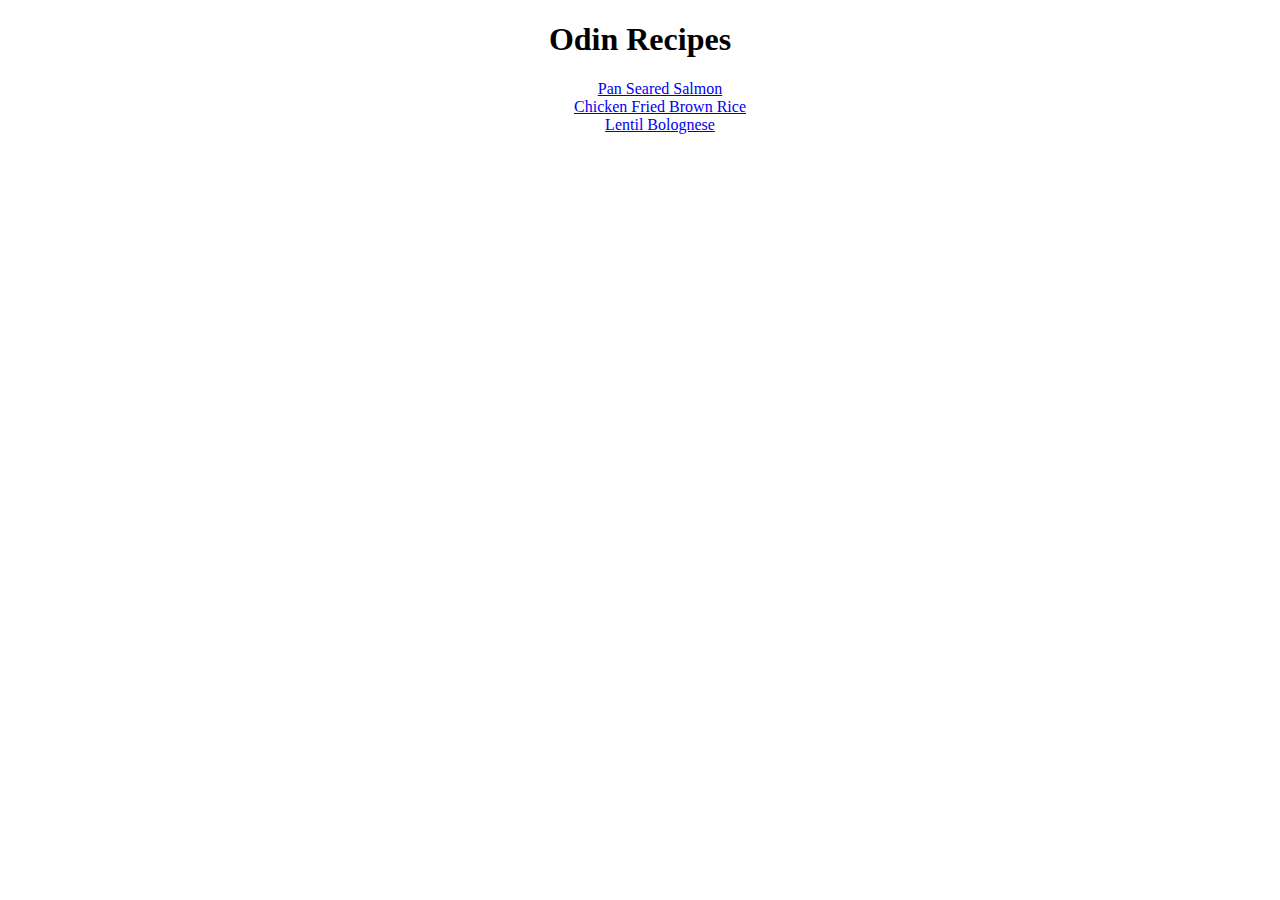
<file: index.html>
<!DOCTYPE html>
<html lang="en">
<head>
    <meta charset="UTF-8">
    <title>Odin Recipes Project</title>
    <link rel="stylesheet" href="style.css">
</head>
<body>
    <h1 class="title">Odin Recipes</h1>
    <ul>
    <li class="link"><a href="./recipes/pan-seared-salmon.html">Pan Seared Salmon</a></li>
    <li class="link"><a href="./recipes/garlic-chicken-fried-brown-rice.html">Chicken Fried Brown Rice</a></li>
    <li class="link"><a href="./recipes/lentil.html">Lentil Bolognese</a></li>
    </ul>
</body>
</html>
</file>
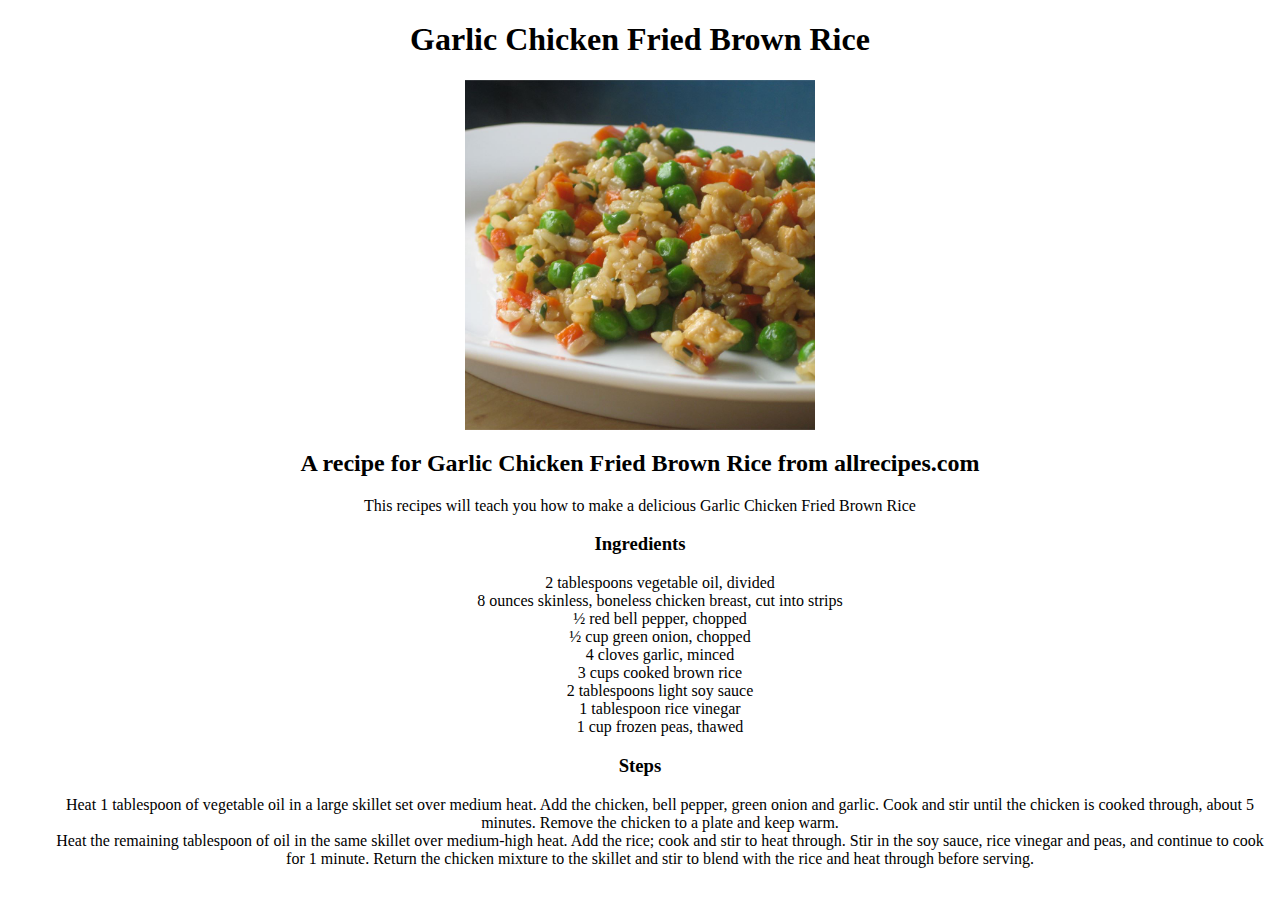
<file: recipes/garlic-chicken-fried-brown-rice.html>
<!DOCTYPE html>
<html lang="en">
<head>
    <meta charset="UTF-8">
    <title>Garlic Chicken Fried Brown Rice</title>
    <link rel="stylesheet" href="../style.css">
</head>
<body>
    <h1 class="title">Garlic Chicken Fried Brown Rice</h1>
    <img class="pict" src="../images/fried-rice.jpg" alt="finished-garlic-fried-brown-rice">
    <h2 class="title">A recipe for Garlic Chicken Fried Brown Rice from allrecipes.com</h2>
    <p class="desc">This recipes will teach you how to make a delicious Garlic Chicken Fried Brown Rice</p>
    <h3 class="title">Ingredients</h3>
    <p>
        <ul class="core">
            <li>2 tablespoons vegetable oil, divided</li>
            <li>8 ounces skinless, boneless chicken breast, cut into strips</li>
            <li>½ red bell pepper, chopped</li>
            <li>½ cup green onion, chopped</li>
            <li>4 cloves garlic, minced</li>
            <li>3 cups cooked brown rice</li>
            <li>2 tablespoons light soy sauce</li>
            <li>1 tablespoon rice vinegar</li>
            <li>1 cup frozen peas, thawed</li>
        </ul>
    </p>
    <h3 class="title">Steps</h3>
    <p>
        <ol class="core">
            <li>Heat 1 tablespoon of vegetable oil in a large skillet set over medium heat. Add the chicken, bell pepper, 
                green onion and garlic. Cook and stir until the chicken is cooked through, about 5 minutes. 
                Remove the chicken to a plate and keep warm.</li>
            <li>Heat the remaining tablespoon of oil in the same skillet over medium-high heat. Add the rice; cook and stir to 
                heat through. Stir in the soy sauce, rice vinegar and peas, and continue to cook for 1 minute. Return the chicken 
                mixture to the skillet and stir to blend with the rice and heat through before serving.</li>
        </ol>
    </p>
</body>
</html>
</file>
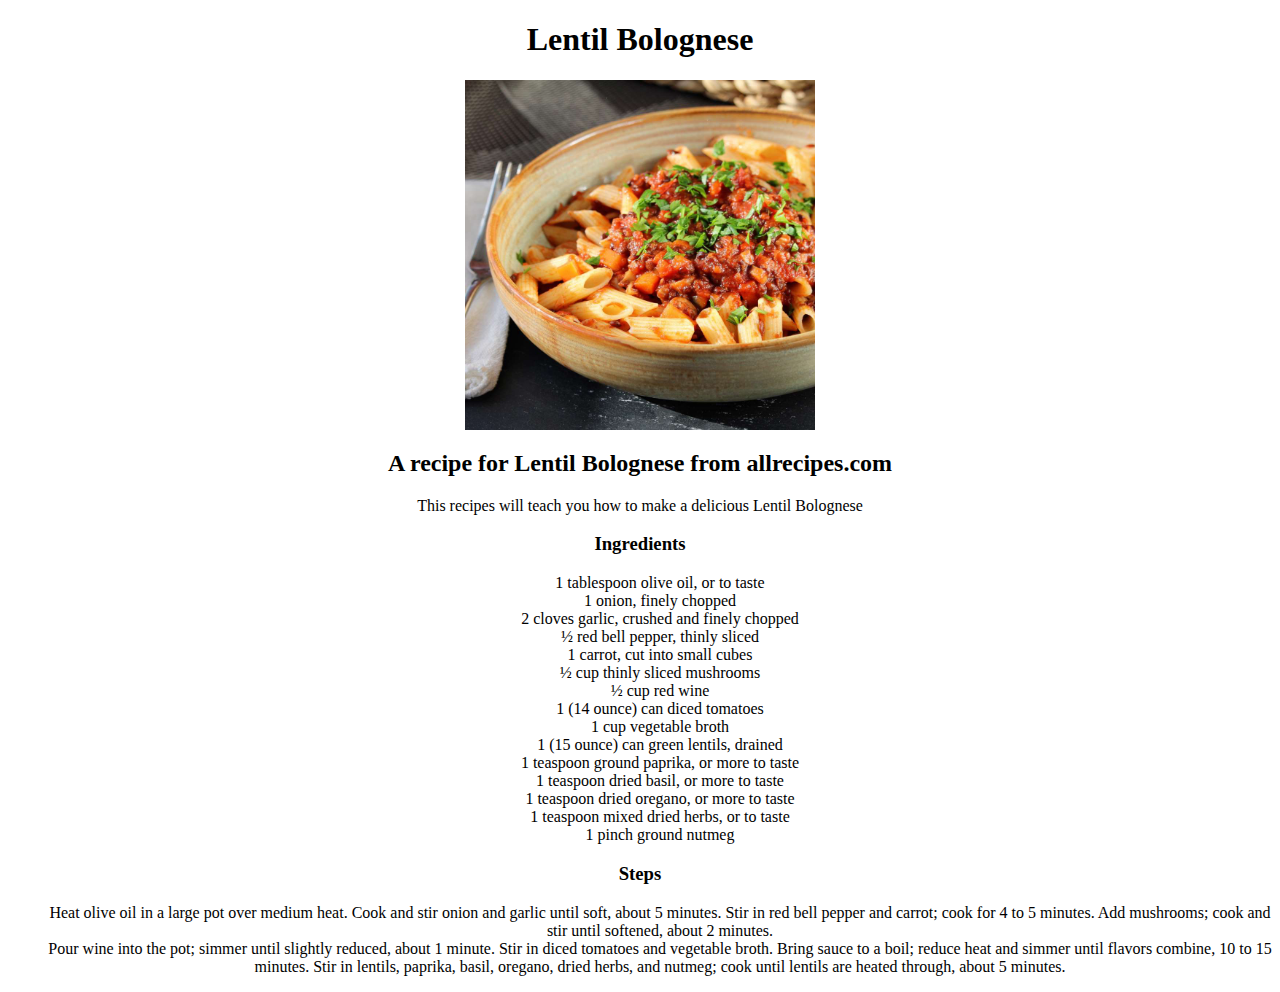
<file: recipes/lentil.html>
<!DOCTYPE html>
<html lang="en">
<head>
    <meta charset="UTF-8">
    <title>Lentil Bolognese</title>
    <link rel="stylesheet" href="../style.css">
</head>
<body>
    <h1 class="title">Lentil Bolognese</h1>
    <img class="pict" src="../images/lentil.jpg" alt="finished-lentil-bolognese">
    <h2 class="title">A recipe for Lentil Bolognese from allrecipes.com</h2>
    <p class="desc">This recipes will teach you how to make a delicious Lentil Bolognese</p>
    <h3 class="title">Ingredients</h3>
    <p>
        <ul class="core">
            <li>1 tablespoon olive oil, or to taste</li>
            <li>1 onion, finely chopped</li>
            <li>2 cloves garlic, crushed and finely chopped</li>
            <li>½ red bell pepper, thinly sliced</li>
            <li>1 carrot, cut into small cubes</li>
            <li>½ cup thinly sliced mushrooms</li>
            <li>½ cup red wine</li>
            <li>1 (14 ounce) can diced tomatoes</li>
            <li>1 cup vegetable broth</li>
            <li>1 (15 ounce) can green lentils, drained</li>
            <li>1 teaspoon ground paprika, or more to taste</li>
            <li>1 teaspoon dried basil, or more to taste</li>
            <li>1 teaspoon dried oregano, or more to taste</li>
            <li>1 teaspoon mixed dried herbs, or to taste</li>
            <li>1 pinch ground nutmeg</li>
        </ul>
    </p>
    <h3 class="title">Steps</h3>
    <p>
        <ol class="core">
            <li>Heat olive oil in a large pot over medium heat. Cook and stir onion and garlic until soft, about 5 minutes. 
                Stir in red bell pepper and carrot; cook for 4 to 5 minutes. Add mushrooms; cook and stir until softened, 
                about 2 minutes.</li>
            <li>Pour wine into the pot; simmer until slightly reduced, about 1 minute. Stir in diced tomatoes and vegetable broth. 
                Bring sauce to a boil; reduce heat and simmer until flavors combine, 10 to 15 minutes. Stir in lentils, paprika, 
                basil, oregano, dried herbs, and nutmeg; cook until lentils are heated through, about 5 minutes.</li>
        </ol>
    </p>
</body>
</html>
</file>
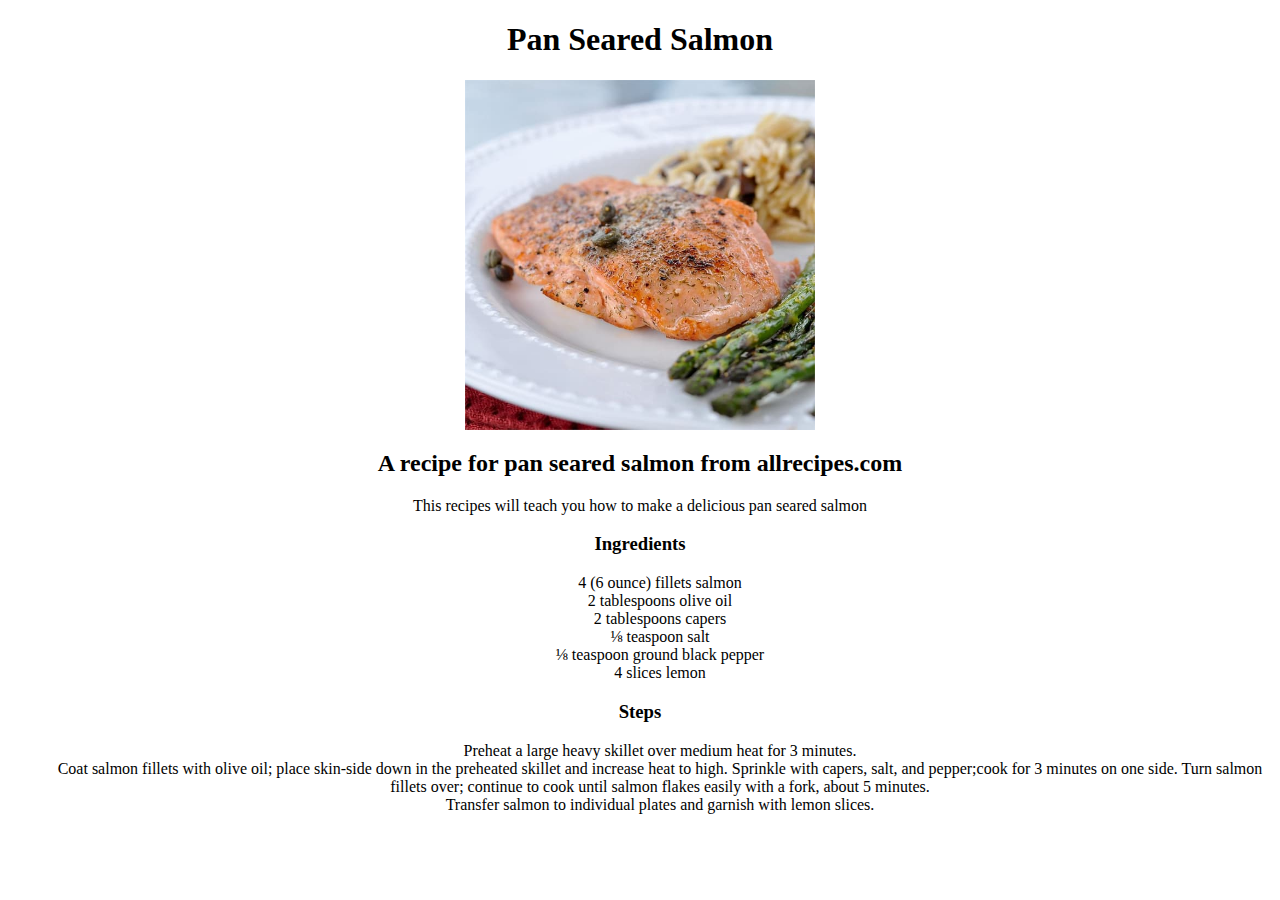
<file: recipes/pan-seared-salmon.html>
<!DOCTYPE html>
<html lang="en">
<head>
    <meta charset="UTF-8">
    <title>Pan Seared Salmon</title>
    <link rel="stylesheet" href="../style.css">
</head>
<body>
    <h1 class="title">Pan Seared Salmon</h1>
    <img class="pict" src="../images/salmon.jpg" alt="finished-pan-seared-salmon">
    <h2 class="title">A recipe for pan seared salmon from allrecipes.com</h2>
    <p class="desc">This recipes will teach you how to make a delicious pan seared salmon</p>
    <h3 class="title">Ingredients</h3>
    <p>
        <ul class="core">
            <li>4 (6 ounce) fillets salmon</li>
            <li>2 tablespoons olive oil</li>
            <li>2 tablespoons capers</li>
            <li>⅛ teaspoon salt</li>
            <li>⅛ teaspoon ground black pepper</li>
            <li>4 slices lemon</li>
        </ul>
    </p>
    <h3 class="title">Steps</h3>
    <p>
        <ol class="core">
            <li>Preheat a large heavy skillet over medium heat for 3 minutes.</li>
            <li>Coat salmon fillets with olive oil; place skin-side down in the preheated skillet and 
                increase heat to high. Sprinkle with capers, salt, and pepper;cook for 3 minutes on 
                one side. Turn salmon fillets over; continue to cook until salmon flakes easily with a 
                fork, about 5 minutes.</li>
            <li>Transfer salmon to individual plates and garnish with lemon slices.</li>
        </ol>
    </p>
</body>
</html>
</file>
<file: style.css>
.title, .link, .core, .desc {
    font-family: 'Times New Roman', Times, serif;
    text-align: center;
}

.pict {
    display: block;
    margin-left: auto;
    margin-right: auto;
    height: auto;
    width: 350px;
}

ul {
    list-style-position: inside;
    list-style-type: none;
}

ol {
    list-style-position: inside;
    list-style-type: none;
}
</file>
